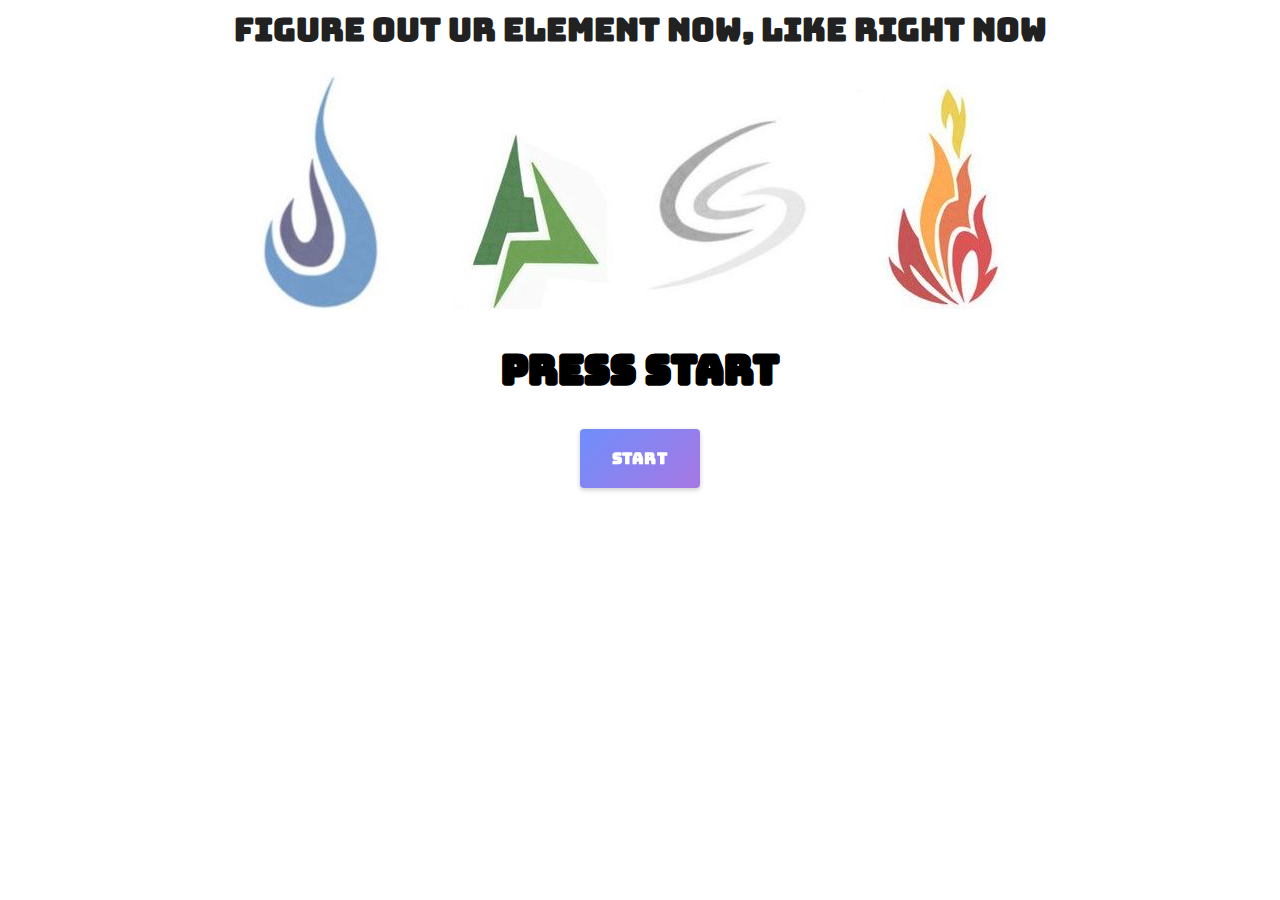
<file: index.html>
<html>
	<head>
		<link href="https://fonts.googleapis.com/css?family=Bungee" rel="stylesheet">
		<link rel="stylesheet" href="styles.css">
		<link rel="stylesheet" href="sexybutton.css">
		<link rel="stylesheet" type="text/css" href="rainbow.css">
		<title>Whats your hidden element??</title>
	</head>
	<body>
		<div id="outer"> 
			<h1>FiGuRe OuT uR ElEmEnT NOW, like right NOW</h1>

			<img src="ELEMENT.jpg" class="ELEMENT">
			<h2 class="rainbow">Press Start</h2>

			<div id="awesomeContainer">
				<a href="quiz.html" id="awesomeDuckling" data-title="START"></a>
			</div>
		</div>

		<script src="sexybutton.js"></script>
	</body>
</html>
</file>
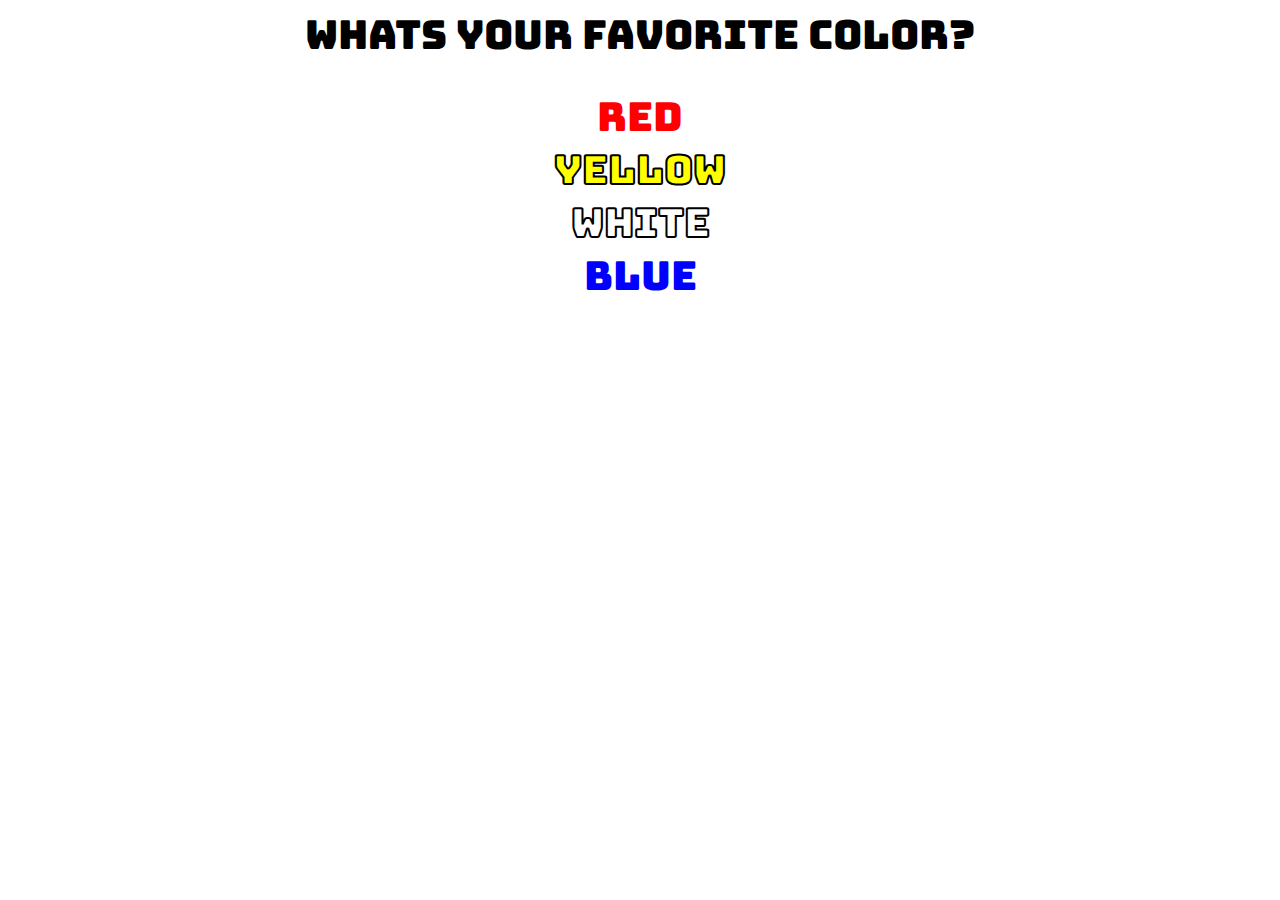
<file: quiz.html>
<html>
	<head>
		<link href="https://fonts.googleapis.com/css?family=Bungee" rel="stylesheet">
		<link rel="stylesheet" href="styles.css">
		<!-- <link rel="stylesheet" href="sexybutton.css"> -->

		<title>Whats your hidden element??</title>
	</head>
	<body>
		<div id="quiz">
			<div id="question">
			</div>
			<div id="answerContainer">
				<div id="answer1">
				</div>
				<div id="answer2">
				</div>
				<div id="answer3">
				</div>
				<div id="answer4">
				</div>
			</div>
		</div>
		<script src="quiz.js"></script>
	</body>
</html>
</file>
<file: styles.css>
#outer {
	text-align:center;
	
}

a::after{
  font-family: 'Bungee'; 
}

h1{
  color:rgba(100, 50, 255, .8);
  font-family: 'Bungee';
  color:#212121;
}

#quiz {
	text-align:center;
	font-family: 'Bungee';
	font-size: 30pt;
}

#question {
	margin-bottom: 29px;
}
</file>
<file: sexybutton.css>
a {
  position: relative;
  display: inline-block;
  padding: 1.2em 2em;
  text-decoration: none;
  text-align: center;
  cursor: pointer;
  -webkit-user-select: none;
     -moz-user-select: none;
      -ms-user-select: none;
          user-select: none;
  color: white;
}

a::before {
  content: '';
  position: absolute;
  top: 0;
  left: 0;
  bottom: 0;
  right: 0;
  background: linear-gradient(135deg, #6e8efb, #a777e3);
  border-radius: 4px;
  transition: box-shadow .5s ease, -webkit-transform .2s ease;
  transition: box-shadow .5s ease, transform .2s ease;
  transition: box-shadow .5s ease, transform .2s ease, -webkit-transform .2s ease;
  will-change: transform;
  box-shadow: 0 2px 5px rgba(0, 0, 0, 0.2);
  -webkit-transform: translateY(var(--ty, 0)) rotateX(var(--rx, 0)) rotateY(var(--ry, 0)) translateZ(var(--tz, -12px));
          transform: translateY(var(--ty, 0)) rotateX(var(--rx, 0)) rotateY(var(--ry, 0)) translateZ(var(--tz, -12px));
}

a:hover::before {
  box-shadow: 0 5px 15px rgba(0, 0, 0, 0.3);
}

a::after {
  position: relative;
  display: inline-block;
  content: attr(data-title);
  transition: -webkit-transform .2s ease;
  transition: transform .2s ease;
  transition: transform .2s ease, -webkit-transform .2s ease;
  font-weight: bold;
  letter-spacing: .01em;
  will-change: transform;
  -webkit-transform: translateY(var(--ty, 0)) rotateX(var(--rx, 0)) rotateY(var(--ry, 0));
          transform: translateY(var(--ty, 0)) rotateX(var(--rx, 0)) rotateY(var(--ry, 0));
}

.awesomeContainer {
  display: flex;
  align-items: center;
  justify-content: center;
  height: 100vh;
  -webkit-transform-style: preserve-3d;
          transform-style: preserve-3d;
  -webkit-transform: perspective(800px);
          transform: perspective(800px);
}
</file>
<file: rainbow.css>
.rainbow {  
   /* Font options */
  font-family: 'Bungee';
  text-shadow: -1px 0 black, 0 1px black, 1px 0 black, 0 -1px black;
  font-size:40px;
  
   /* Chrome, Safari, Opera */
  -webkit-animation: rainbow 3s infinite; 
  
  /* Internet Explorer */
  -ms-animation: rainbow 3s infinite;
  
  /* Standar Syntax */
  animation: rainbow 3s infinite; 
}

/* Chrome, Safari, Opera */
@-webkit-keyframes rainbow{
  0%{color: orange;}	
  10%{color: purple;}	
	20%{color: red;}
  30%{color: CadetBlue;}
	40%{color: yellow;}
  50%{color: coral;}
	60%{color: green;}
  70%{color: cyan;}
  80%{color: DeepPink;}
  90%{color: DodgerBlue;}
	100%{color: orange;}
}

/* Internet Explorer */
@-ms-keyframes rainbow{
  0%{color: orange;}	
  10%{color: purple;}	
	20%{color: red;}
	40%{color: yellow;}
	60%{color: green;}
	100%{color: orange;}
}

/* Standar Syntax */
@keyframes rainbow{
  0%{color: orange;}	
  10%{color: purple;}	
	20%{color: red;}
	40%{color: yellow;}
	60%{color: green;}
	100%{color: orange;}
}
</file>
